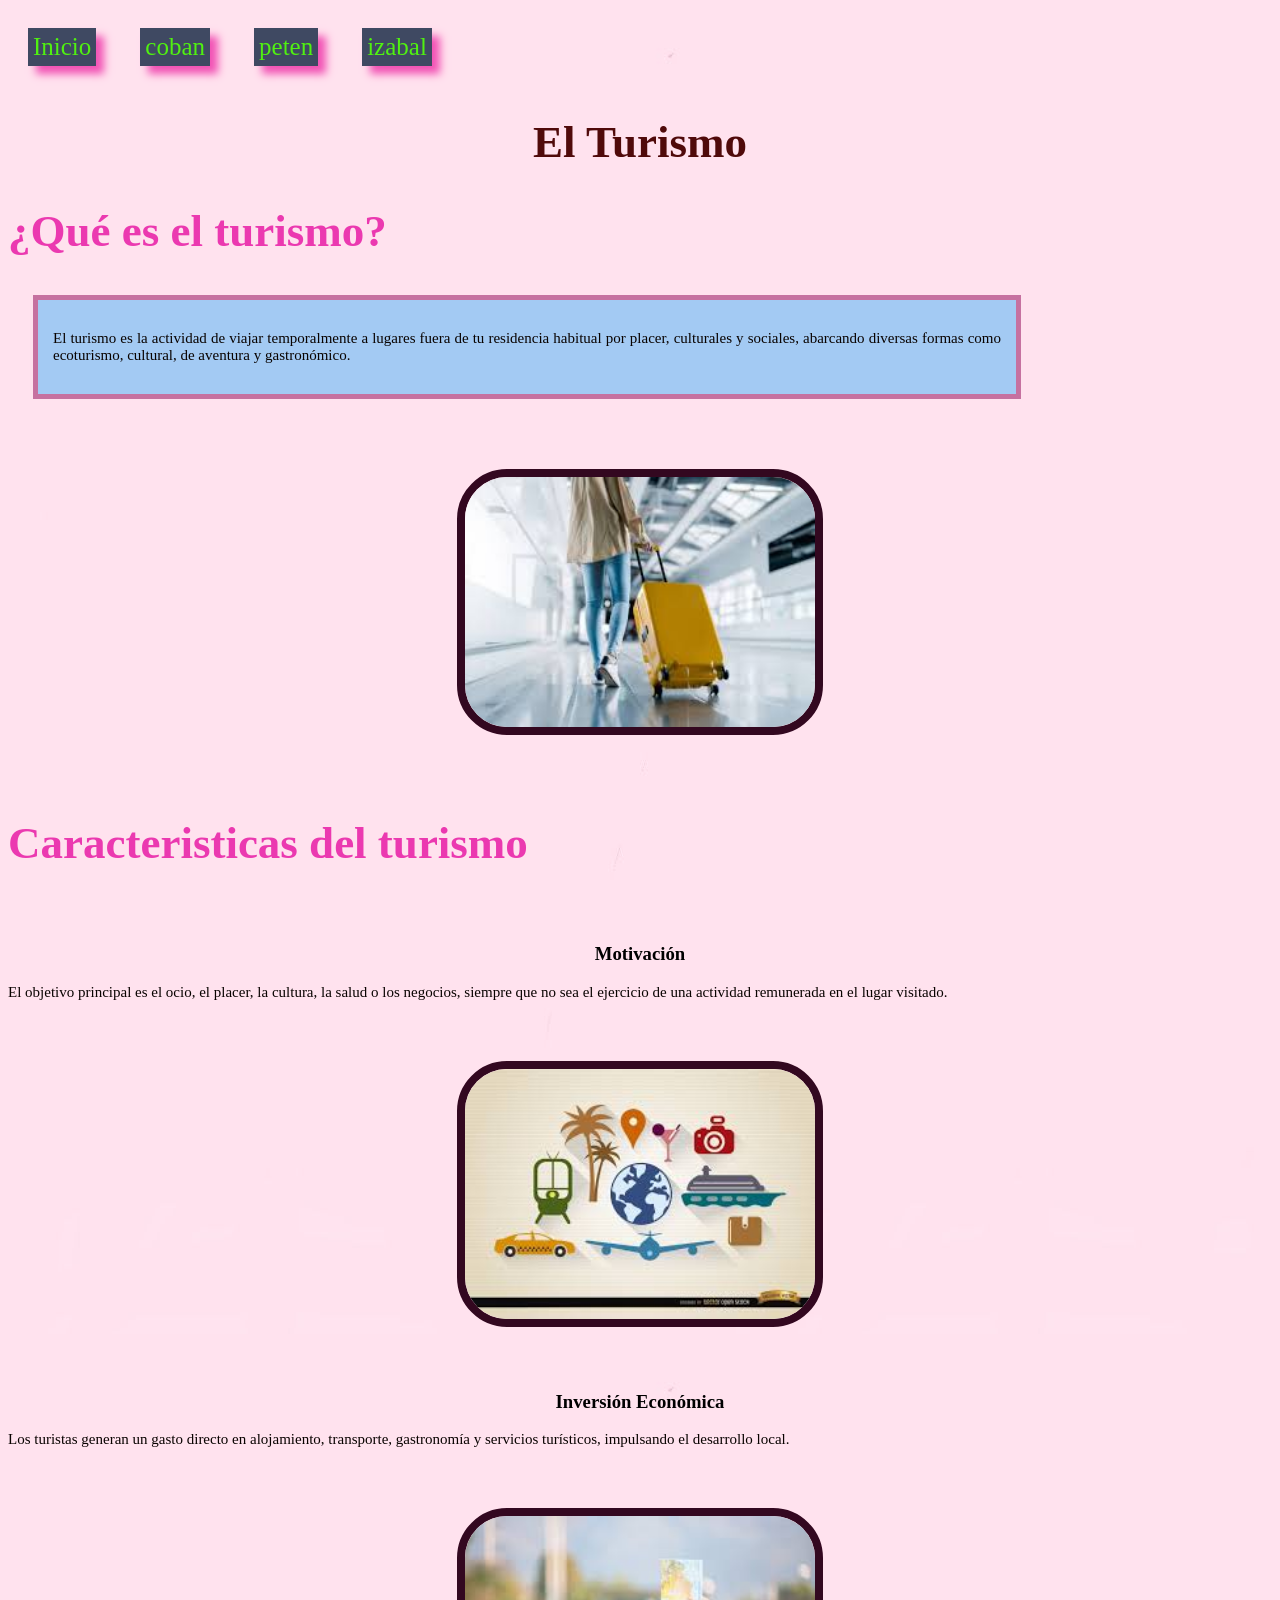
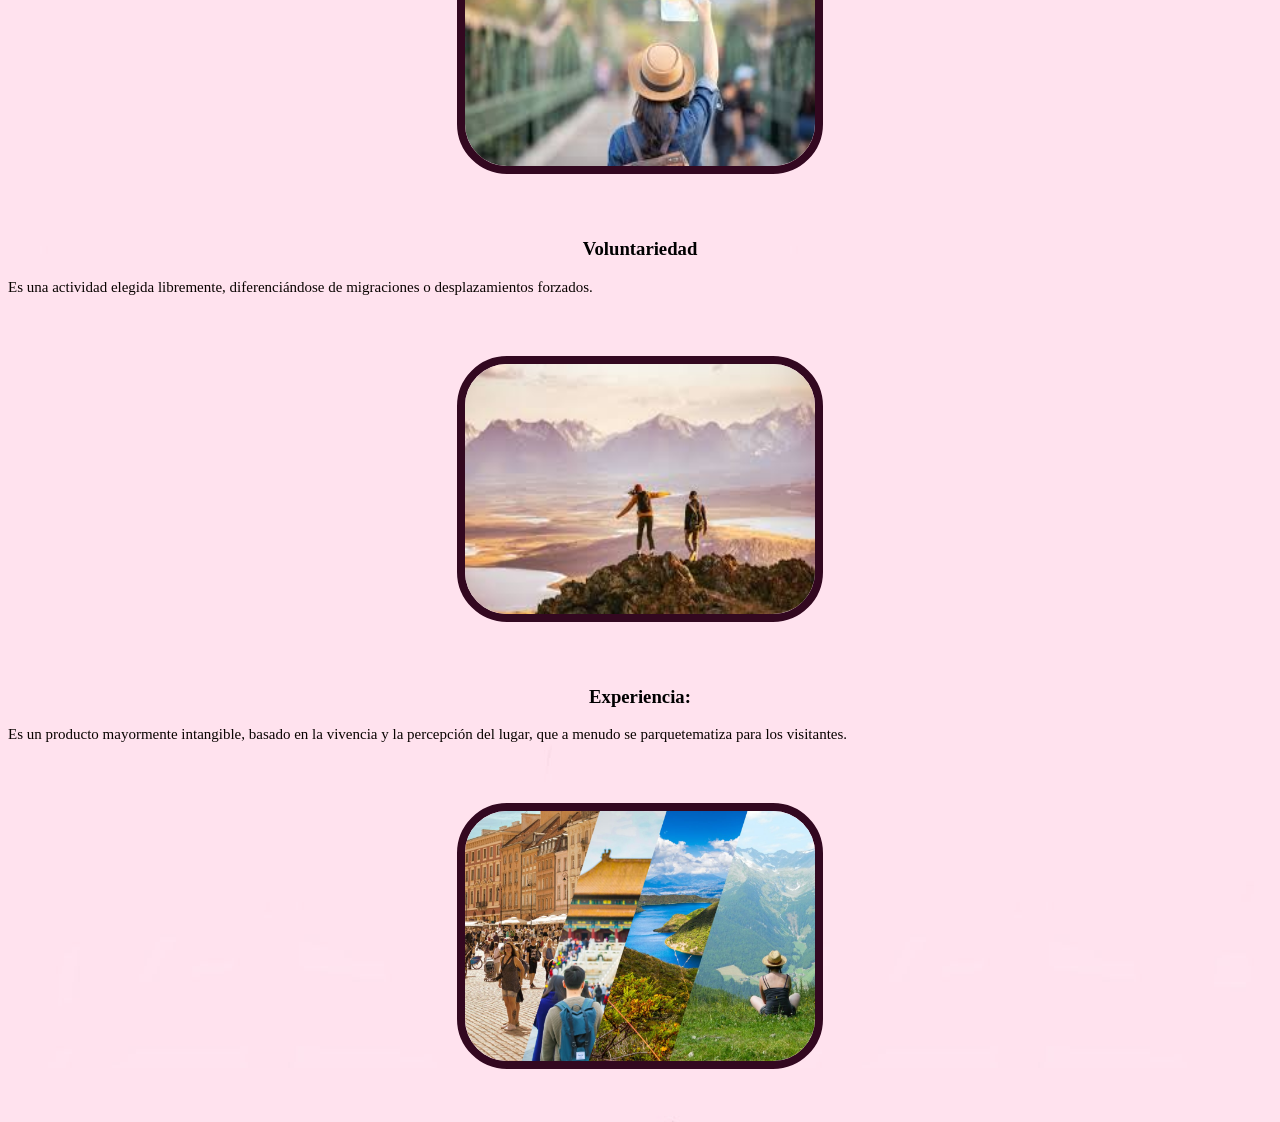
<file: index.html>
<html>


<head>

    
<title> El Turismo </title>
<link rel="stylesheet" href="CSS/estilo.css"> 
<link rel="icon"type= "IMAGENES/imagen4.jpg" href= "IMAGENES/imagen4.jpg"

</head>

<body>


   <a href="index.html" > Inicio   </a>
   <a href="coban.html" > coban  </a>
   <a href="peten.html" > peten  </a>
   <a href="izabal.html" > izabal  </a> 
 <center><h1> El Turismo </h1></center>
<h2> ¿Qué es el turismo?</h2>

<div><p>El turismo es la actividad de viajar temporalmente a lugares fuera de tu residencia habitual por placer, 
      culturales y sociales, abarcando diversas formas como ecoturismo, cultural, de aventura y gastronómico. </p></div> 
      
      <center> <img src="IMAGENES/imagen6.jpg"</center>
      <h2>Caracteristicas del turismo</h2>
      
    
<br /> 

<h3> Motivación</h3>
<p> El objetivo principal es el ocio, el placer, la cultura, la salud o los negocios, siempre que no sea
     el ejercicio de una actividad remunerada en el lugar visitado. </p>
     <center> <img src="IMAGENES/imagen2.jpg" </center>
<br /> 

<h3> Inversión Económica</h3>
<p> Los turistas generan un gasto directo en alojamiento, transporte, gastronomía y servicios turísticos,
     impulsando el desarrollo local. </p>
      <center> <img src="IMAGENES/imagen3.jpg"with="340" height="290" </center>
<br /> 

<h3> Voluntariedad</h3>
<p>  Es una actividad elegida libremente, diferenciándose de migraciones o desplazamientos forzados. </p>
  <center> <img src="IMAGENES/imagen4.jpg"with="340" height="290" </center>
<br /> 

<h3> Experiencia:</h3>
<p>  Es un producto mayormente intangible, basado en la vivencia y la percepción del lugar, que a
     menudo se parquetematiza para los visitantes. </p>
  <center> <img src="IMAGENES/imagen5.jpg"with="340" height="290" </center>
</body>
</html>
</file>
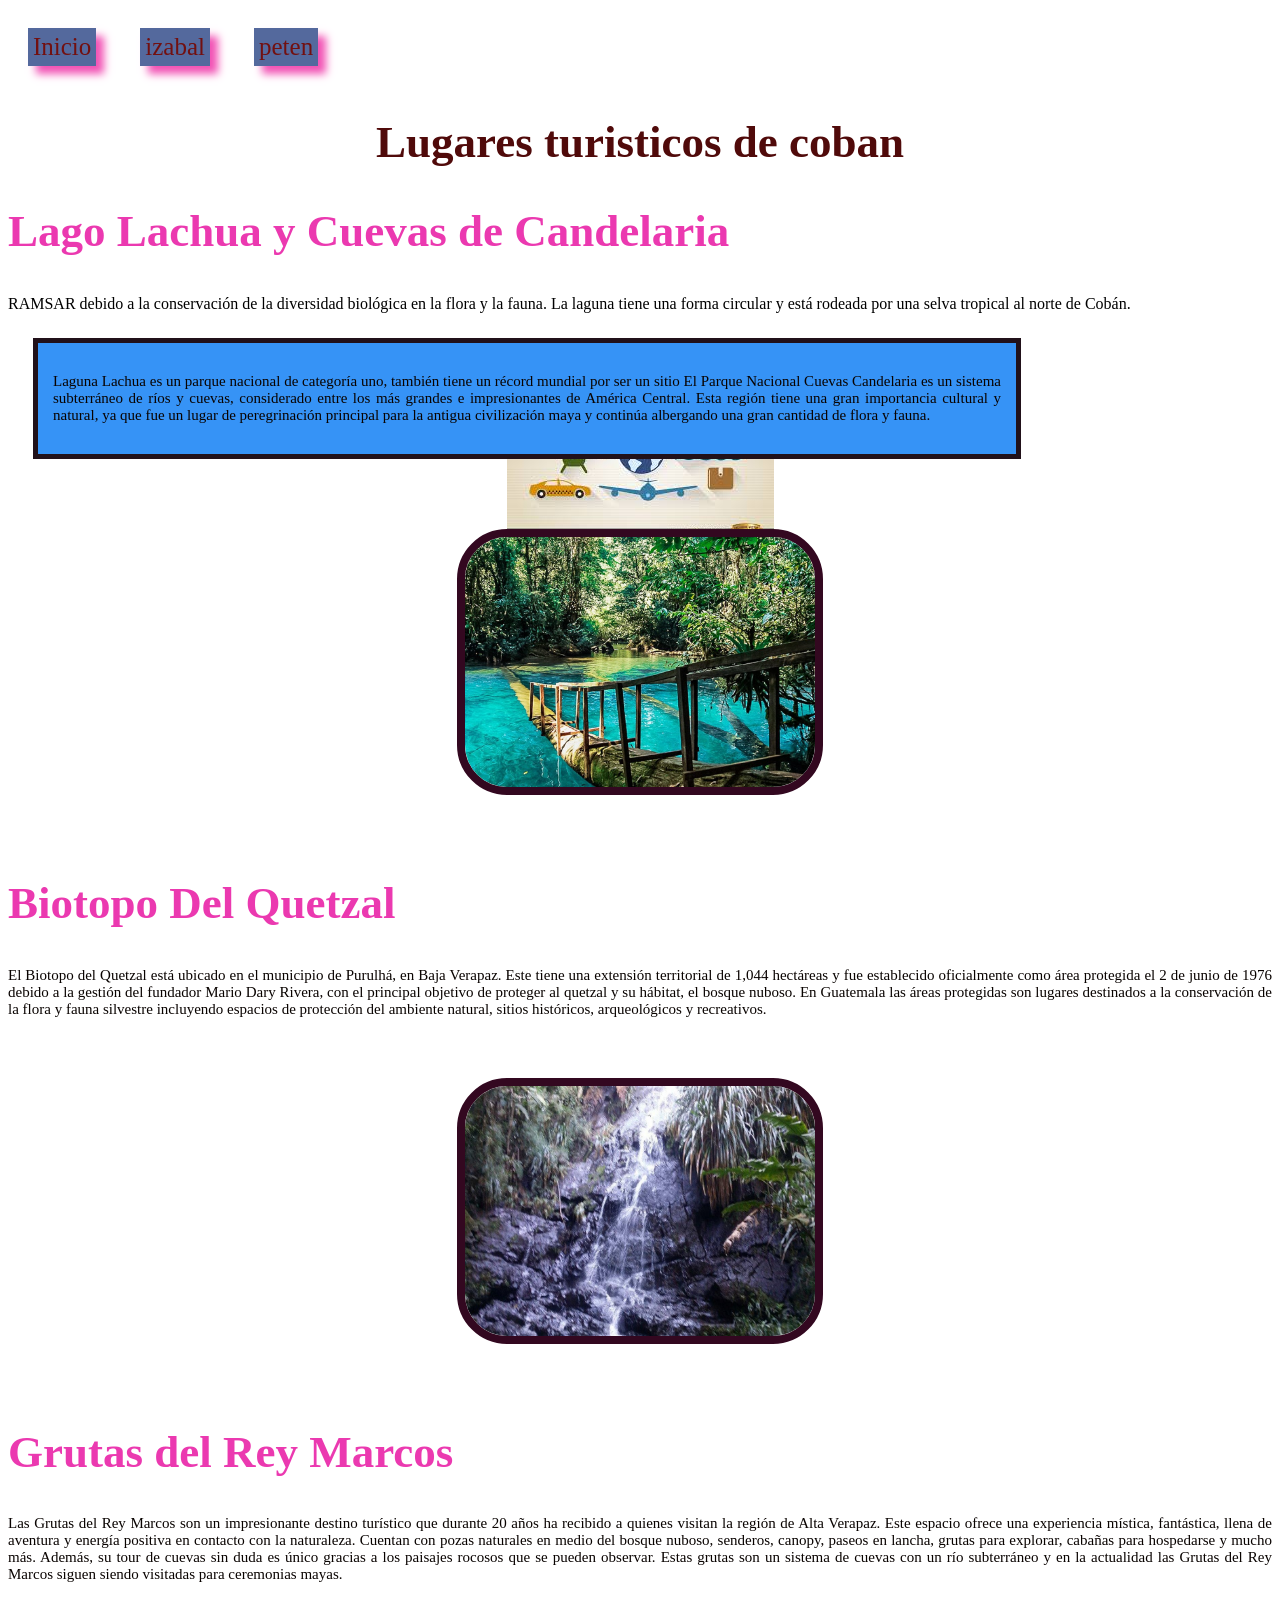
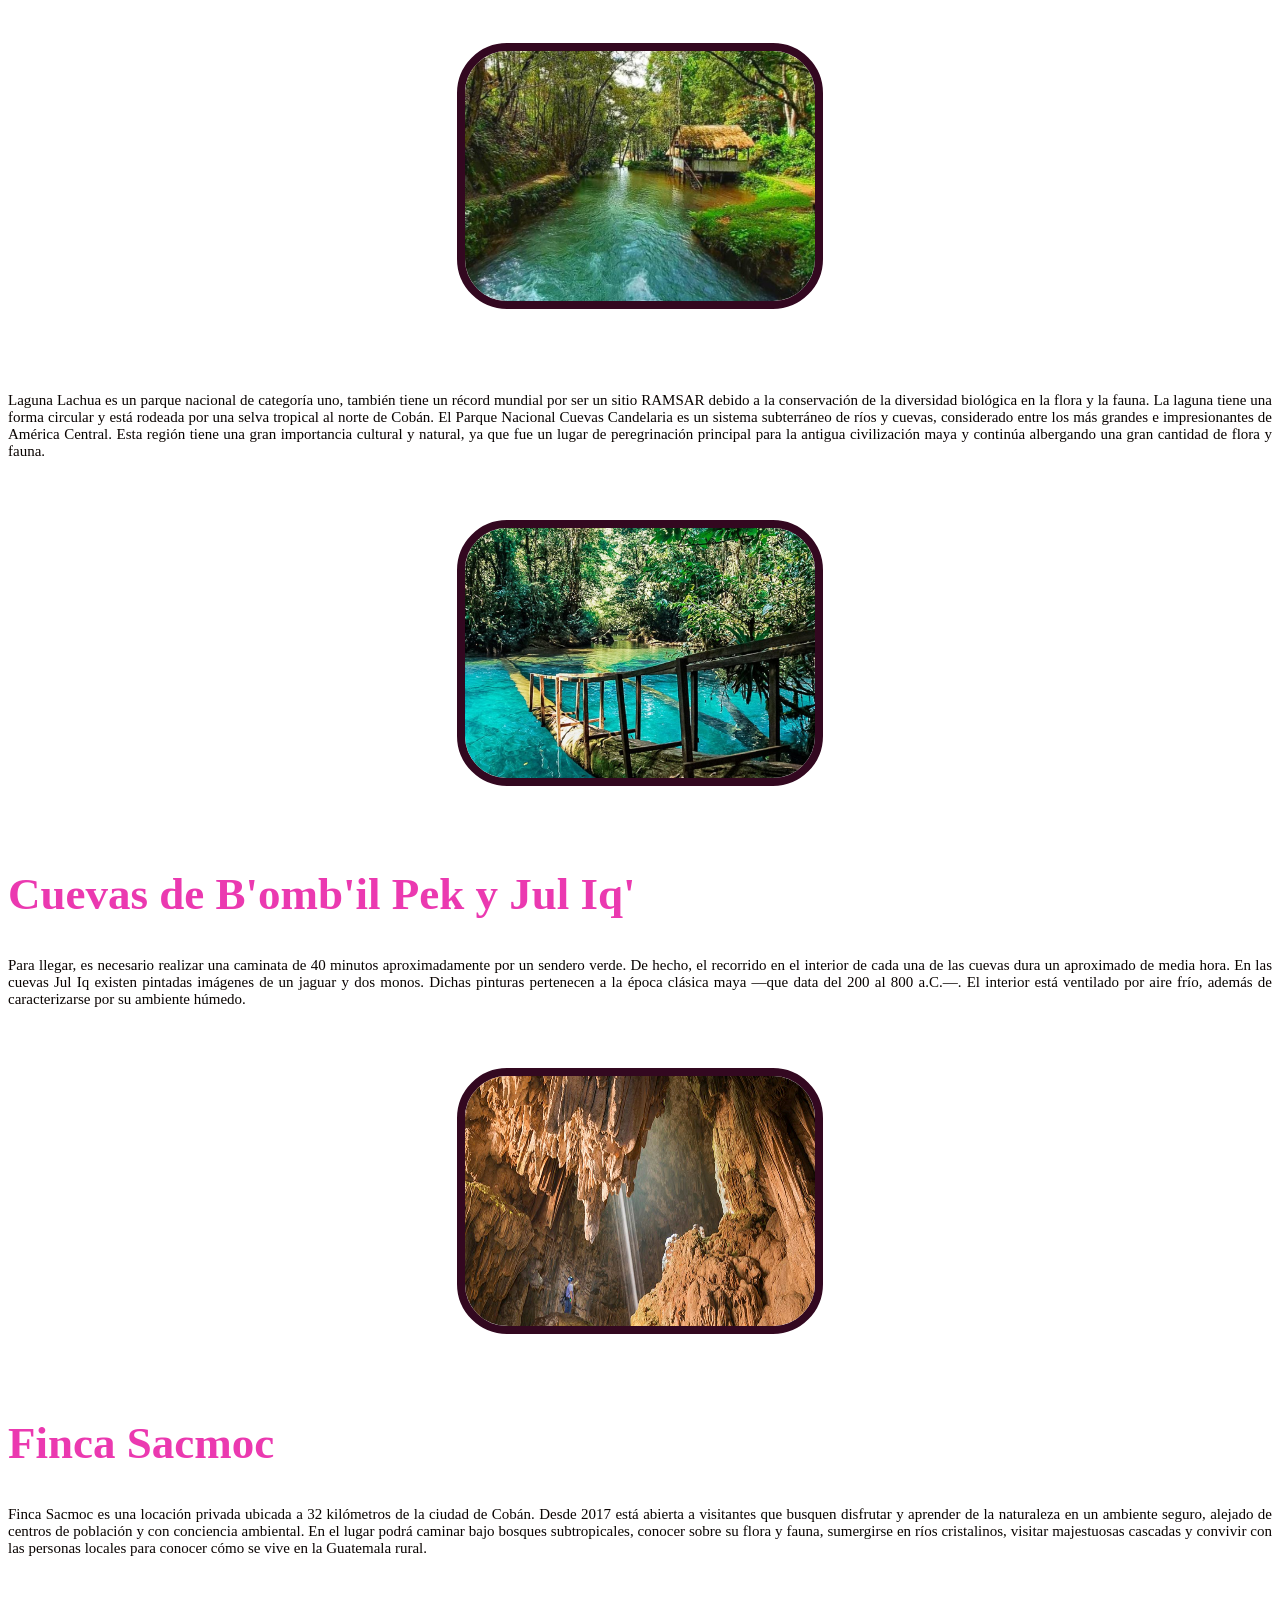
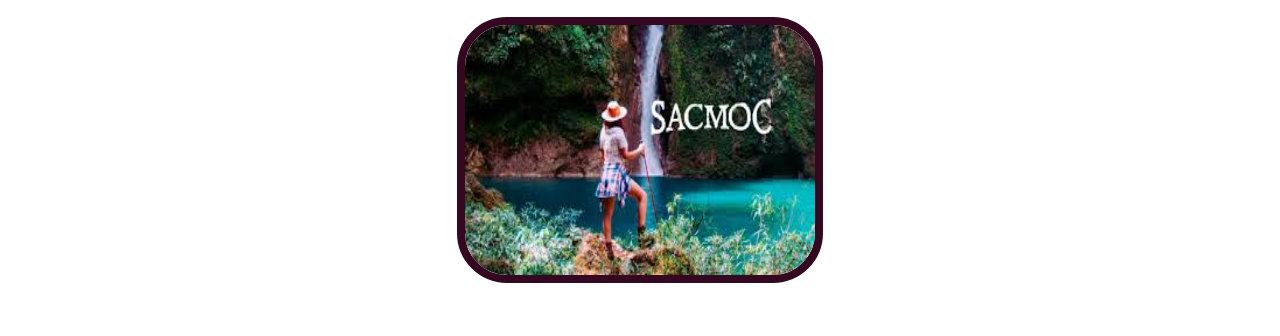
<file: coban.html>
<html>

    
<head>


    
<title> Coban</title>



</head>
<link rel="stylesheet" href="CSS/coban.css"> 
<link rel="icon"type= "IMAGENES/biotopo del quetzal.jpg" href= "IMAGENES/biotopo del quetzal.jpg"

<body>
    
   <a href="index.html" > Inicio   </a>
   <a href="izabal.html" > izabal  </a>
   <a href="peten.html" > peten  </a>
    
    <h1> Lugares turisticos de coban</h1>
    <h2>Lago Lachua y Cuevas de Candelaria </h2>
    RAMSAR debido a la conservación de la diversidad biológica en la flora y la fauna. 
    La laguna tiene una forma circular y está rodeada por una selva tropical al norte de Cobán. 
    <div> <p>Laguna Lachua es un parque nacional de categoría uno, también tiene un récord mundial por ser un sitio
      El Parque Nacional Cuevas Candelaria es un sistema subterráneo de ríos y cuevas, considerado entre los más
       grandes e impresionantes de América Central. Esta región tiene una gran importancia cultural y natural, ya
        que fue un lugar de peregrinación principal para la antigua civilización maya y continúa albergando una gran
         cantidad de flora y fauna.</p></div>  
<center> <img src="IMAGENES/lago lachua.jpg"with="340" height="290" </center>

<br/>
<h2>Biotopo Del Quetzal</h2>
 <p>El Biotopo del Quetzal está ubicado en el municipio de Purulhá, en Baja Verapaz. Este tiene una extensión territorial
    de 1,044 hectáreas y fue establecido oficialmente como área protegida el 2 de junio de 1976 debido a la gestión
    del fundador Mario Dary Rivera, con el principal objetivo de proteger al quetzal y su hábitat, el bosque nuboso.
    En Guatemala las áreas protegidas son lugares destinados a la conservación de la flora y fauna silvestre
     incluyendo espacios de protección del ambiente natural, sitios históricos, arqueológicos y recreativos.</p>
<center> <img src="IMAGENES/biotopo del quetzal.jpg"with="340" height="290" </center>
<br/>
<h2>Grutas del Rey Marcos </h2>
 <p>Las Grutas del Rey Marcos son un impresionante destino turístico que durante 20 años ha recibido a quienes 
    visitan la región de Alta Verapaz. Este espacio ofrece una experiencia mística, fantástica, llena de aventura y
     energía positiva en contacto con la naturaleza. Cuentan con pozas naturales en medio del bosque nuboso, senderos,
      canopy, paseos en lancha, grutas para explorar, cabañas para hospedarse y mucho más.
Además, su tour de cuevas sin duda es único gracias a los paisajes rocosos que se pueden observar. Estas grutas son
 un sistema de cuevas con un río subterráneo y en la actualidad las Grutas del Rey Marcos siguen siendo visitadas para
  ceremonias mayas.</p>
<center> <img src="IMAGENES/Grutas-del-Rey-Marcos.jpg"with="340" height="290" </center>
<br/>
<h2></h2>
 <p>Laguna Lachua es un parque nacional de categoría uno, también tiene un récord mundial por ser un sitio
RAMSAR debido a la conservación de la diversidad biológica en la flora y la fauna. 
La laguna tiene una forma circular y está rodeada por una selva tropical al norte de Cobán. 
El Parque Nacional Cuevas Candelaria es un sistema subterráneo de ríos y cuevas, considerado entre los más
grandes e impresionantes de América Central. Esta región tiene una gran importancia cultural y natural, ya
que fue un lugar de peregrinación principal para la antigua civilización maya y continúa albergando una gran
cantidad de flora y fauna.</p>
<center> <img src="IMAGENES/lago lachua.jpg"with="340" height="290" </center>
<br/>
<h2>Cuevas de B'omb'il Pek y Jul Iq' </h2>
 <p>Para llegar, es necesario realizar una caminata de 40 minutos aproximadamente por un sendero verde. De hecho,
     el recorrido en el interior de cada una de las cuevas dura un aproximado de media hora. En las cuevas Jul Iq 
     existen pintadas imágenes de un jaguar y dos monos. Dichas pinturas pertenecen a la época clásica maya —que data
    del 200 al 800 a.C.—. El interior está ventilado por aire frío, además de caracterizarse por su ambiente húmedo.</p>
<center> <img src="IMAGENES/Bombil-Pek-y-Jul-Ik.jpg"with="340" height="290" </center>
<br/>
<h2>Finca Sacmoc</h2>
 <p>Finca Sacmoc es una locación privada ubicada a 32 kilómetros de la ciudad de Cobán. Desde 2017 está abierta a
     visitantes que busquen disfrutar y aprender de la naturaleza en un ambiente seguro, alejado de centros de 
    población y con conciencia ambiental.
En el lugar podrá caminar bajo bosques subtropicales, conocer sobre su flora y fauna, sumergirse en ríos cristalinos, 
visitar majestuosas cascadas y convivir con las personas locales para conocer cómo se vive en la Guatemala rural.</p>
<center> <img src="IMAGENES/sacmoc.jpg"with="340" height="290" </center>
<br/>
</body>







</html>
</file>
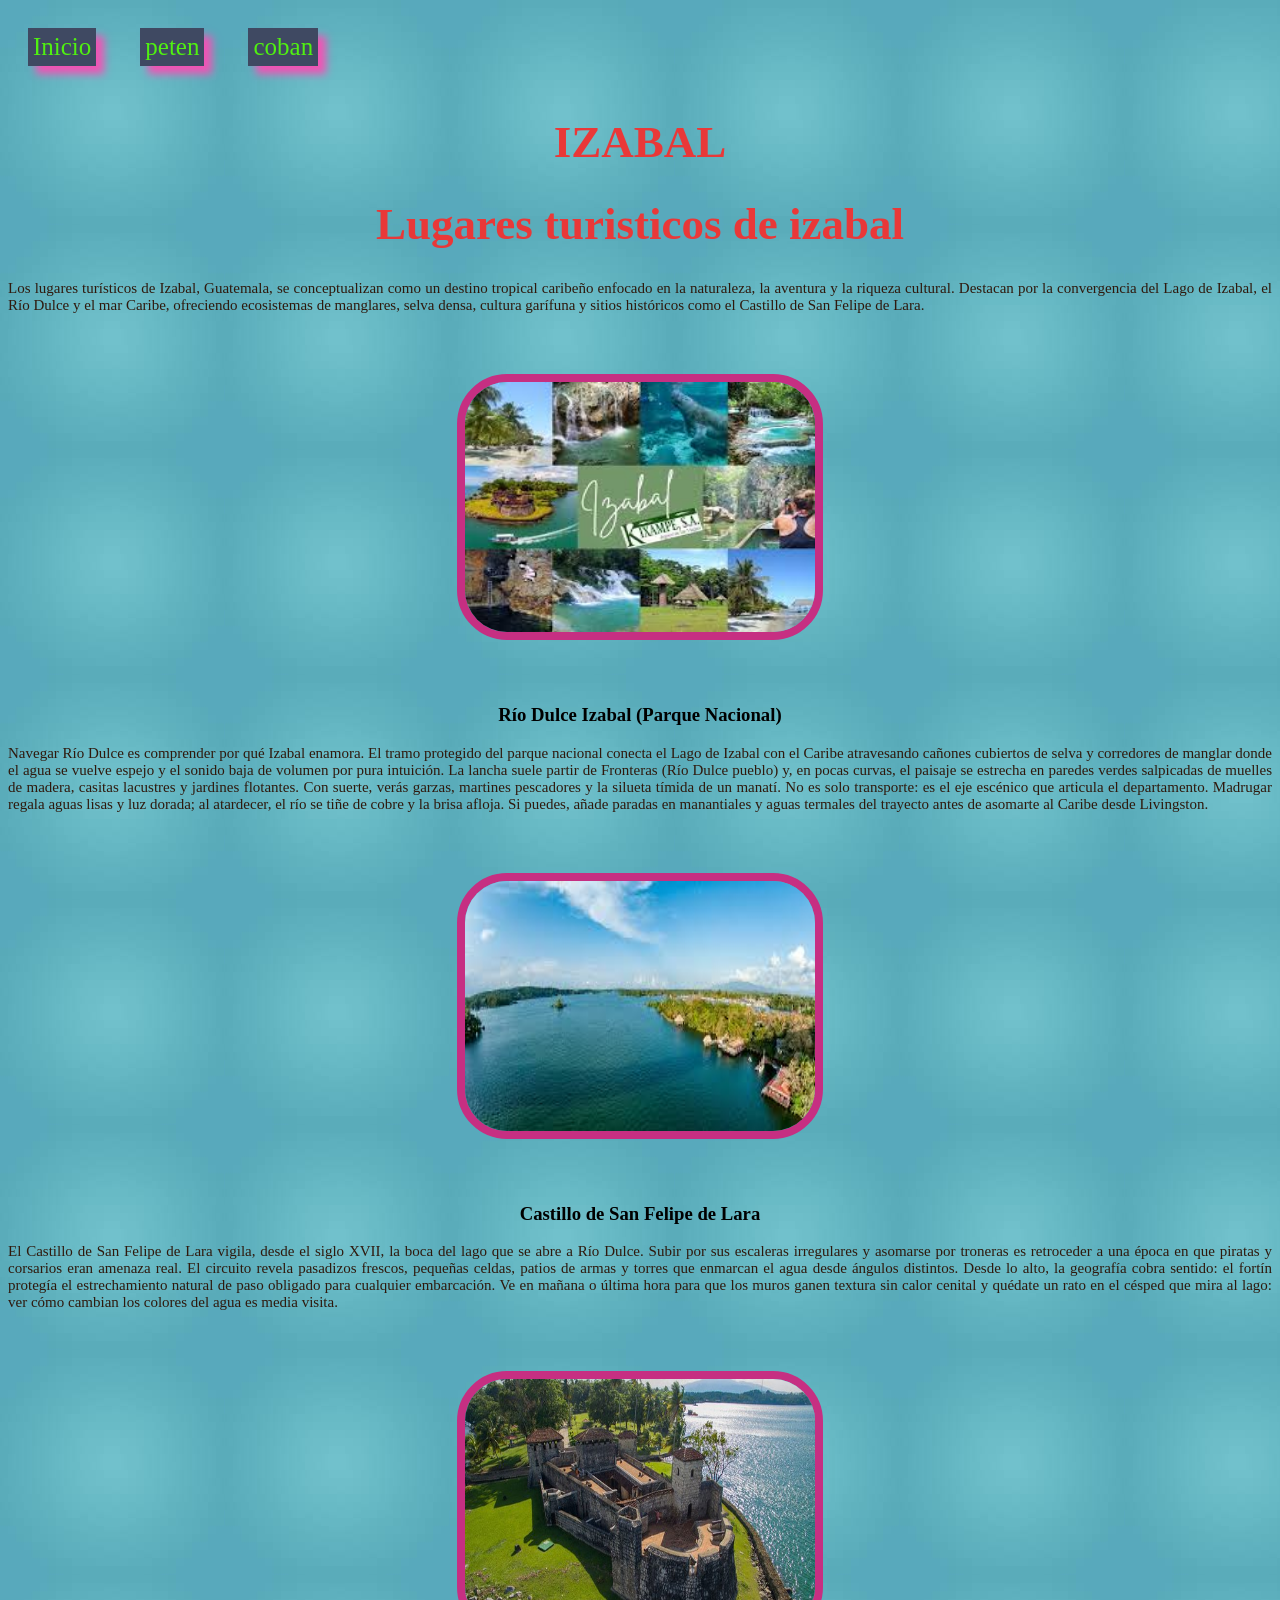
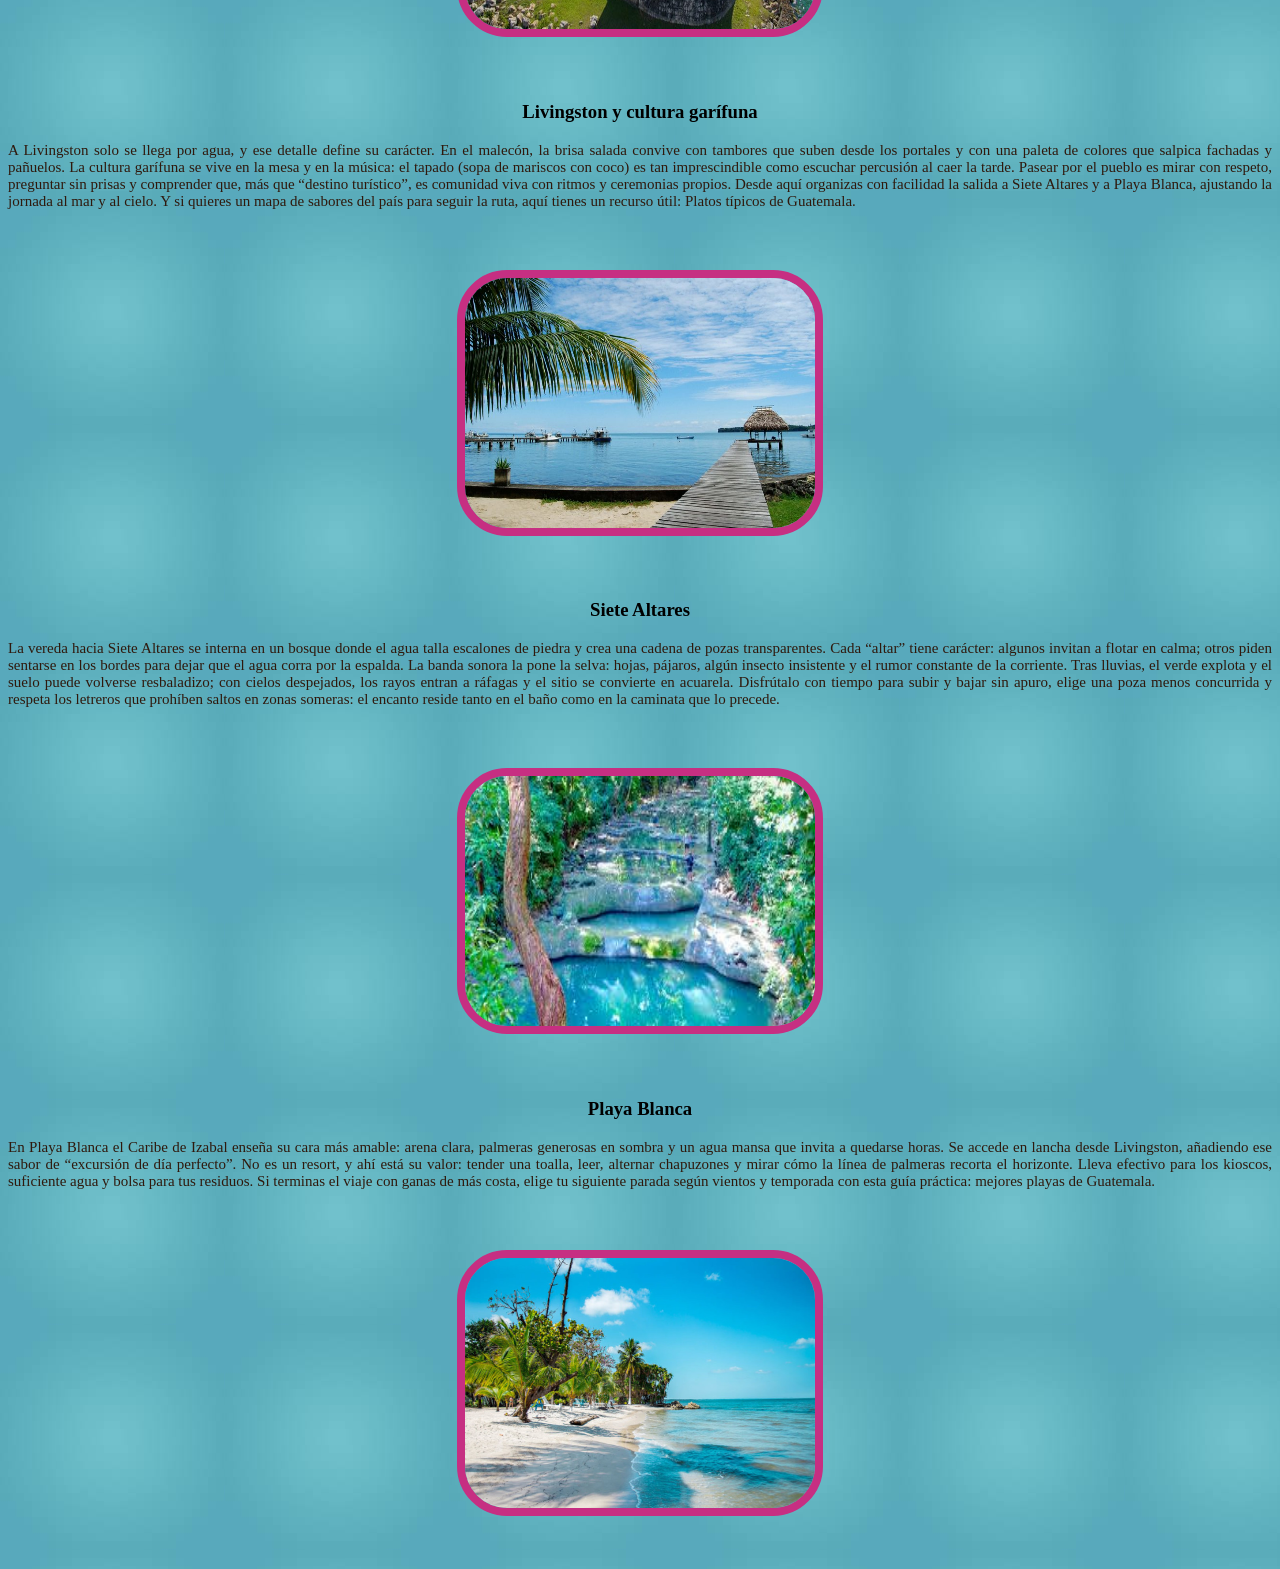
<file: izabal.html>
<html>

<head>
<title> Izabal</title>


</head>
<link rel="stylesheet" href="CSS/izabal.css"> 
<link rel="icon"type= "IMAGENES/imagen2.jpg" href= "IMAGENES/imagen2.jpg"

<body>
     

     <a href="index.html" > Inicio   </a>
   <a href="peten.html" > peten  </a>
   <a href="coban.html" > coban  </a>
     <center><h1> IZABAL </h1></center>
    <h1>  Lugares turisticos de izabal </h1>
  <p> Los lugares turísticos de Izabal, Guatemala, se conceptualizan como un destino tropical caribeño enfocado 
    en la naturaleza, la aventura y la riqueza cultural. Destacan por la convergencia del Lago de Izabal, 
    el Río Dulce y el mar Caribe, ofreciendo ecosistemas de manglares, selva densa, cultura garífuna y 
    sitios históricos como el Castillo de San Felipe de Lara. </p>
    <center> <img src="IMAGENES/izabal.jpg"</center>
    
    <br />
<h3> Río Dulce Izabal (Parque Nacional)</h3>
<p>Navegar Río Dulce es comprender por qué Izabal enamora. El tramo protegido del parque nacional conecta el Lago 
  de Izabal con el Caribe atravesando cañones cubiertos de selva y corredores de manglar donde el agua se vuelve espejo
   y el sonido baja de volumen por pura intuición. La lancha suele partir de Fronteras (Río Dulce pueblo) y, en pocas 
   curvas, el paisaje se estrecha en paredes verdes salpicadas de muelles de madera, casitas lacustres y jardines
    flotantes. Con suerte, verás garzas, martines pescadores y la silueta tímida de un manatí. No es solo transporte:
     es el eje escénico que articula el departamento. Madrugar regala aguas lisas y luz dorada; al atardecer, el río 
     se tiñe de cobre y la brisa afloja. Si puedes, añade paradas en manantiales y aguas termales del trayecto antes 
     de asomarte al Caribe desde Livingston. </p>
     <center> <img src="IMAGENES/rio dulce.jpg" </center>

<h3> Castillo de San Felipe de Lara</h3>
<p> El Castillo de San Felipe de Lara vigila, desde el siglo XVII, la boca del lago que se abre a Río Dulce. Subir por 
  sus escaleras irregulares y asomarse por troneras es retroceder a una época en que piratas y corsarios eran amenaza
   real. El circuito revela pasadizos frescos, pequeñas celdas, patios de armas y torres que enmarcan el agua desde 
   ángulos distintos. Desde lo alto, la geografía cobra sentido: el fortín protegía el estrechamiento natural de paso
    obligado para cualquier embarcación. Ve en mañana o última hora para que los muros ganen textura sin calor cenital
     y quédate un rato en el césped que mira al lago: ver cómo cambian los colores del agua es media visita. </p>
     <center> <img src="IMAGENES/castillo.jpg" </center>
<br /> 

<h3>Livingston y cultura garífuna</h3>
<p> A Livingston solo se llega por agua, y ese detalle define su carácter. En el malecón, la brisa salada convive con
   tambores que suben desde los portales y con una paleta de colores que salpica fachadas y pañuelos. La cultura garífuna
    se vive en la mesa y en la música: el tapado (sopa de mariscos con coco) es tan imprescindible como escuchar 
    percusión al caer la tarde. Pasear por el pueblo es mirar con respeto, preguntar sin prisas y comprender que,
     más que “destino turístico”, es comunidad viva con ritmos y ceremonias propios. Desde aquí organizas con facilidad 
     la salida a Siete Altares y a Playa Blanca, ajustando la jornada al mar y al cielo. Y si quieres un mapa de sabores
      del país para seguir la ruta, aquí tienes un recurso útil: Platos típicos de Guatemala. </p>
      <center> <img src="IMAGENES/livistong.jpg"</center>
<br /> 

<h3> Siete Altares</h3>
<p>La vereda hacia Siete Altares se interna en un bosque donde el agua talla escalones de piedra y crea una cadena de 
  pozas transparentes. Cada “altar” tiene carácter: algunos invitan a flotar en calma; otros piden sentarse en los 
  bordes para dejar que el agua corra por la espalda. La banda sonora la pone la selva: hojas, pájaros, algún insecto
   insistente y el rumor constante de la corriente. Tras lluvias, el verde explota y el suelo puede volverse resbaladizo;
    con cielos despejados, los rayos entran a ráfagas y el sitio se convierte en acuarela. Disfrútalo con tiempo para 
    subir y bajar sin apuro, elige una poza menos concurrida y respeta los letreros que prohíben saltos en zonas someras:
     el encanto reside tanto en el baño como en la caminata que lo precede. </p>
  <center> <img src="IMAGENES/siete altares.jpg" </center>
<br /> 

<h3>Playa Blanca</h3>
<p>En Playa Blanca el Caribe de Izabal enseña su cara más amable: arena clara, palmeras generosas en sombra y un agua
   mansa que invita a quedarse horas. Se accede en lancha desde Livingston, añadiendo ese sabor de “excursión de día
    perfecto”. No es un resort, y ahí está su valor: tender una toalla, leer, alternar chapuzones y mirar cómo la línea
     de palmeras recorta el horizonte. Lleva efectivo para los kioscos, suficiente agua y bolsa para tus residuos. Si
      terminas el viaje con ganas de más costa, elige tu siguiente parada según vientos y temporada con esta guía 
      práctica: mejores playas de Guatemala.</p>
  <center> <img src="IMAGENES/playa blanca.jpg" </center>
</body>
</html>
</body>
</html>
</file>
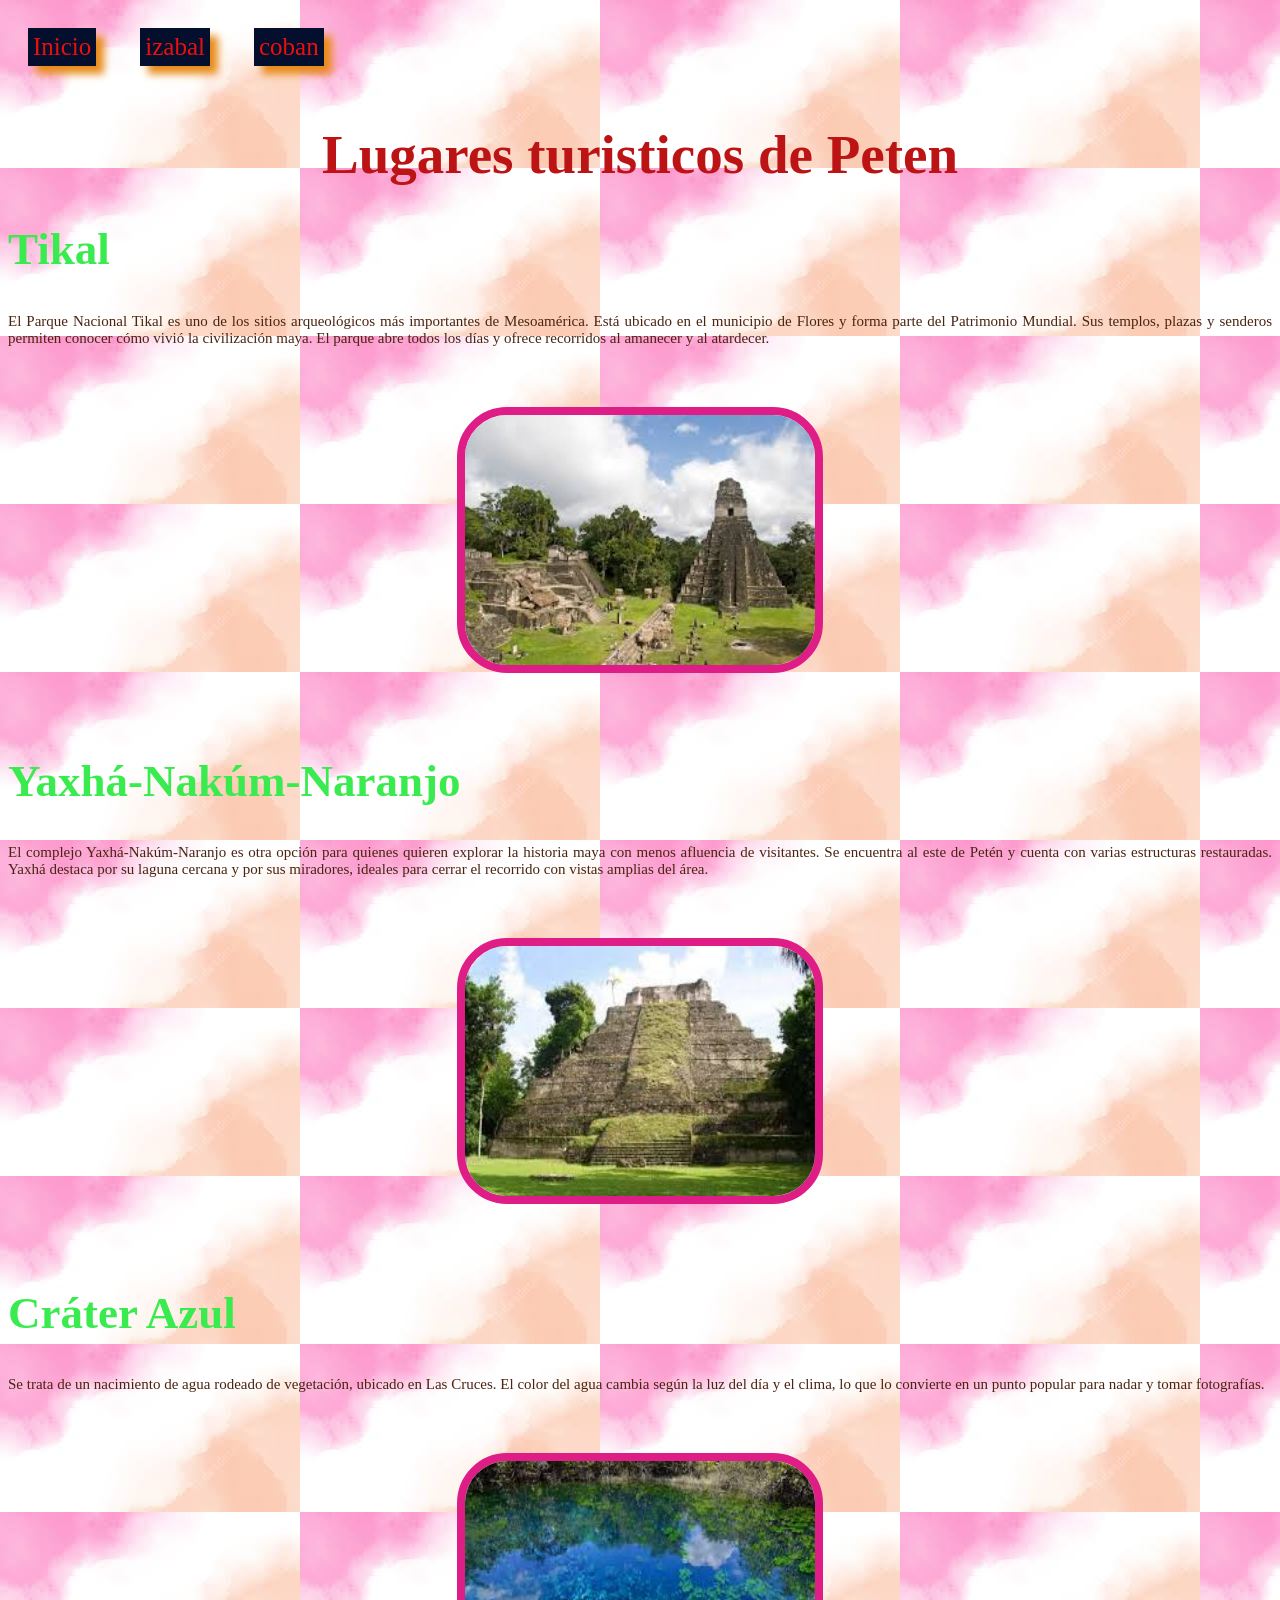
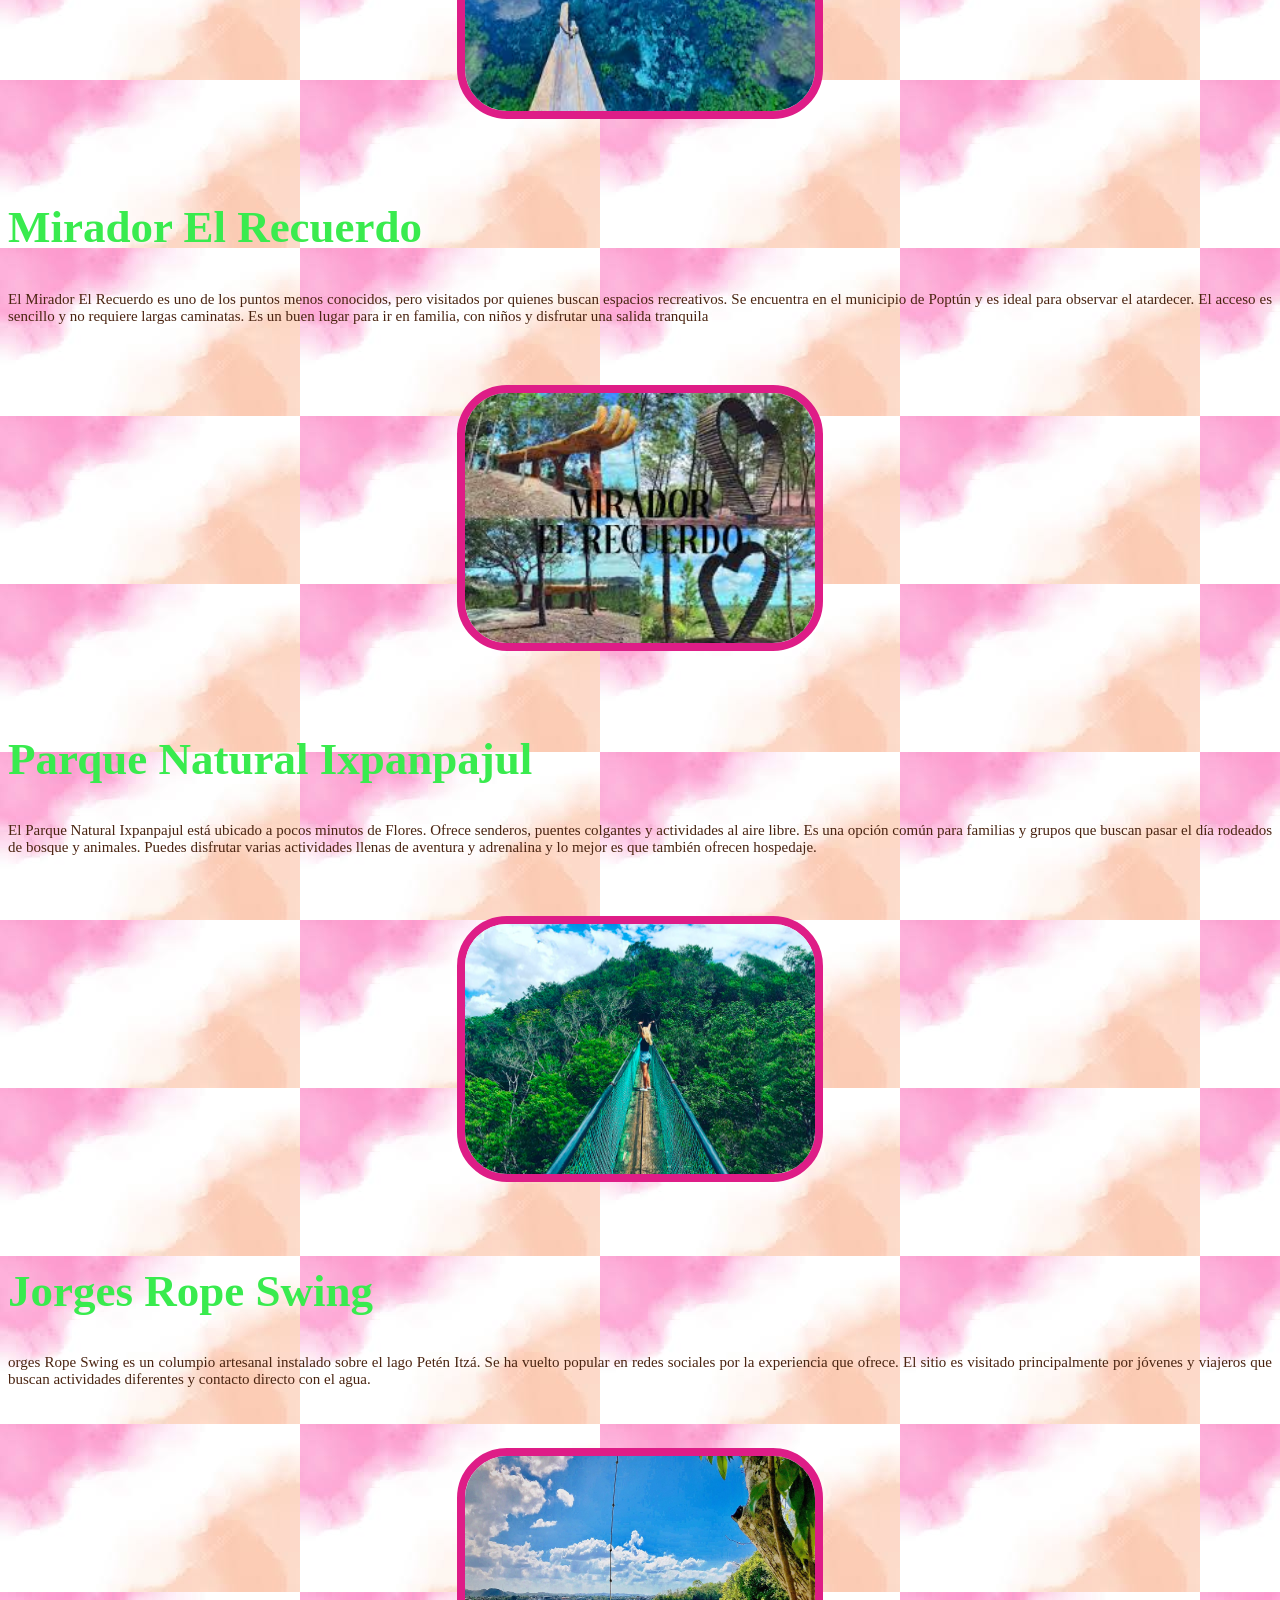
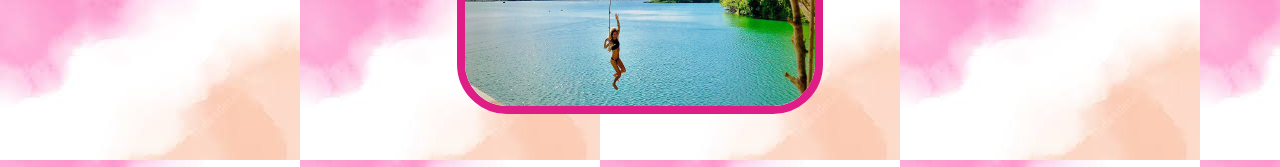
<file: peten.html>
<html>

    
<head>


    
<title> Peten </title>



</head>

<link rel="stylesheet" href="CSS/peten.css"> 
<link rel="icon"type= "IMAGENES/imagen2.jpg" href= "IMAGENES/imagen2.jpg"

<body>
   <a href="index.html" > Inicio   </a>
   <a href="izabal.html" > izabal  </a>
   <a href="coban.html" > coban </a>
    
    <h1> Lugares turisticos de Peten</h1>
    <h2>Tikal</h2>
    <p>El Parque Nacional Tikal es uno de los sitios arqueológicos más importantes de Mesoamérica. Está ubicado en el 
        municipio de Flores y forma parte del Patrimonio Mundial. Sus templos, plazas y senderos permiten conocer cómo
         vivió la civilización maya. El parque abre todos los días y ofrece recorridos al amanecer y al atardecer.</p>
  <center> <img src="IMAGENES/tikal.jpg"with="340" height="290" </center>
<br/>
<h2>Yaxhá-Nakúm-Naranjo</h2>
 <p> El complejo Yaxhá-Nakúm-Naranjo es otra opción para quienes quieren explorar la historia maya con menos afluencia
     de visitantes. Se encuentra al este de Petén y cuenta con varias estructuras restauradas. Yaxhá destaca por su 
     laguna cercana y por sus miradores, ideales para cerrar el recorrido con vistas amplias del área.</p>
<center> <img src="IMAGENES/Yaxhá-Nakúm-Naranjo.jpg"with="340" height="290" </center>
<br/>
<h2>Cráter Azul </h2>
 <p>Se trata de un nacimiento de agua rodeado de vegetación, ubicado en Las Cruces. El color del agua cambia 
    según la luz del día y el clima, lo que lo convierte en un punto popular para nadar y tomar fotografías.</p>
<center> <img src="IMAGENES/Cráter Azul.jpg"with="340" height="290" </center>
<br/>
<h2>Mirador El Recuerdo</h2>
 <p>El Mirador El Recuerdo es uno de los puntos menos conocidos, pero visitados por quienes buscan espacios recreativos. 
    Se encuentra en el municipio de Poptún y es ideal para observar el atardecer. El acceso es sencillo y no requiere
     largas caminatas. Es un buen lugar para ir en familia, con niños y disfrutar una salida tranquila</p>
<center> <img src="IMAGENES/Mirador El Recuerdo.jpg"with="340" height="290" </center>
<br/>
<h2>Parque Natural Ixpanpajul </h2>
 <p>El Parque Natural Ixpanpajul está ubicado a pocos minutos de Flores. Ofrece senderos, puentes colgantes y
     actividades al aire libre. Es una opción común para familias y grupos que buscan pasar el día rodeados de bosque
      y animales. Puedes disfrutar varias actividades llenas de aventura y adrenalina y lo mejor es que también
       ofrecen hospedaje.</p>
<center> <img src="IMAGENES/Parque Natural Ixpanpajul.jpg"with="340" height="290" </center>
<br/>
<h2>Jorges Rope Swing</h2>
 <p>orges Rope Swing es un columpio artesanal instalado sobre el lago Petén Itzá. Se ha vuelto popular en redes 
    sociales por la experiencia que ofrece. El sitio es visitado principalmente por jóvenes y viajeros que buscan
     actividades diferentes y contacto directo con el agua.</p>
<center> <img src="IMAGENES/orges Rope Swing.jpg"with="340" height="290" </center>
<br/>
</body>







</html>
</file>
<file: CSS/estilo.css>
body{

  
  background: url("../CSS/imagen/fondo.jpg");
}

div{
    width: 75%;
   background: #a3caf3;
   margin: 25px;
   padding: 15px;
   border: 5px solid #c671a0;
    }

h1{
    color: rgb(80, 10, 10);
    text-align: center;
    font-size: 45px;
    font-family : 'Monotype Corsiva' ;
}

h2{
    color: rgb(235, 57, 176);
    text-align: left;
    font-size: 45px;
    font-family : 'Broadway' ;
}
p{
    color: rgb(9, 3, 0);
    text-align: justify;
    font-size: 15px;
    font-family : 'Arial Black' ;
}
  
    img{
       width: 350px;
       height: 250px;
    margin: 45px ;
    align-items: center;
    border-radius: 50px;
    border: 8px solid #330820;

    }

a{

 font-size:25px ;
text-decoration:none ;
margin: 20px;
background-color: rgb(63, 73, 98);
padding: 5px;
display: inline-block;
color: #50f111;
box-shadow: 8px 8px 8px #f253b5 ;
}

a:hover{

    box-shadow: 4px 4px 4px #715767;
    background: rgb(21, 98, 61);
    color: rgb(53, 53, 107)

}  

a:active{
box-shadow: none;
background: #6c0dd9;
color:rgb(177, 26, 129);


}
</file>
<file: CSS/coban.css>
body{

   
 background: url("../IMAGENES/imagen2.jpg");
 background-repeat:no-repeat;
 background-position: center;
 background-attachment: fixed;
}

   div{
    width: 75%;
   background: #3693f6;
   margin: 25px;
   padding: 15px;
   border: 5px solid #21111a;
    } 

h1{
    color: rgb(80, 10, 10);
    text-align: center;
    font-size: 45px;
    font-family : 'Monotype Corsiva' ;
}

h2{
    color: rgb(235, 57, 176);
    text-align: left;
    font-size: 45px;
    font-family : 'Broadway' ;
}
p{
    color: rgb(9, 3, 0);
    text-align: justify;
    font-size: 15px;
    font-family : 'Arial Black' ;
}
  
    img{
       width: 350px;
       height: 250px;
    margin: 45px ;
    align-items: center;
    border-radius: 50px;
    border: 8px solid #330820;

    }

a{

 font-size:25px ;
text-decoration:none ;
margin: 20px;
background-color: rgb(84, 105, 157);
padding: 5px;
display: inline-block;
color: #721010;
box-shadow: 8px 8px 8px #f253b5 ;
}

a:hover{

    box-shadow: 4px 4px 4px #f253b5;
    background: rgb(14, 220, 120);
    color: blue

}  

a:active{
box-shadow: none;
background: #14ebbc;
color:rgb(220, 14, 154);


}
</file>
<file: CSS/izabal.css>
body{

     background: url("../CSS/imagen/descarga.jpg");
}
    div{
    width: 75%;
   background: #83c1dc;
   margin: 25px;
   padding: 15px;
   border: 5px solid #e30c83;
    }

h1{
    color: rgb(233, 56, 56);
    text-align: center;
    font-size: 45px;
    font-family : 'Monotype Corsiva' ;
}

h2{
    color: rgb(19, 74, 192);
    text-align: left;
    font-size: 45px;
    font-family : 'Broadway' ;
}
p{
    color: rgb(47, 25, 13);
    text-align: justify;
    font-size: 15px;
    font-family : 'Arial Black' ;
}
  
    img{
       width: 350px;
       height: 250px;
    margin: 45px ;
    align-items: center;
    border-radius: 50px;
    border: 8px solid #c62f82;

    }
    
a{

 font-size:25px ;
text-decoration:none ;
margin: 20px;
background-color: rgb(63, 73, 98);
padding: 5px;
display: inline-block;
color: #50f111;
box-shadow: 8px 8px 8px #f253b5 ;
}

a:hover{

    box-shadow: 4px 4px 4px #715767;
    background: rgb(21, 98, 61);
    color: rgb(53, 53, 107)

}  

a:active{
box-shadow: none;
background: #6c0dd9;
color:rgb(177, 26, 129);


}
</file>
<file: CSS/peten.css>
body{

     background: url("../CSS/imagen/descarga (1).jpg");
}
    div{
    width: 75%;
   background: #408ee0;
   margin: 25px;
   padding: 15px;
   border: 5px solid #d8a4c1;
    }

h1{
    color: rgb(188, 20, 20);
    text-align: center;
    font-size: 55px;
    font-family : 'Monotype Corsiva' ;
}

h2{
    color: rgb(57, 235, 78);
    text-align: left;
    font-size: 45px;
    font-family : 'Broadway' ;
}
p{
    color: rgb(74, 36, 17);
    text-align: justify;
    font-size: 15px;
    font-family : 'Arial Black' ;
}
  
    img{
       width: 350px;
       height: 250px;
    margin: 45px ;
    align-items: center;
    border-radius: 50px;
    border: 8px solid #de1d87;

    }
    
a{

 font-size:25px ;
text-decoration:none ;
margin: 20px;
background-color: rgb(3, 15, 44);
padding: 5px;
display: inline-block;
color: #eb0f0f;
box-shadow: 8px 8px 8px #e88a17 ;
}

a:hover{

    box-shadow: 4px 4px 4px #907786;
    background: rgb(118, 255, 189);
    color: rgb(22, 125, 195)

}  

a:active{
box-shadow: none;
background: #385d55;
color:rgb(227, 73, 178);


}
</file>
